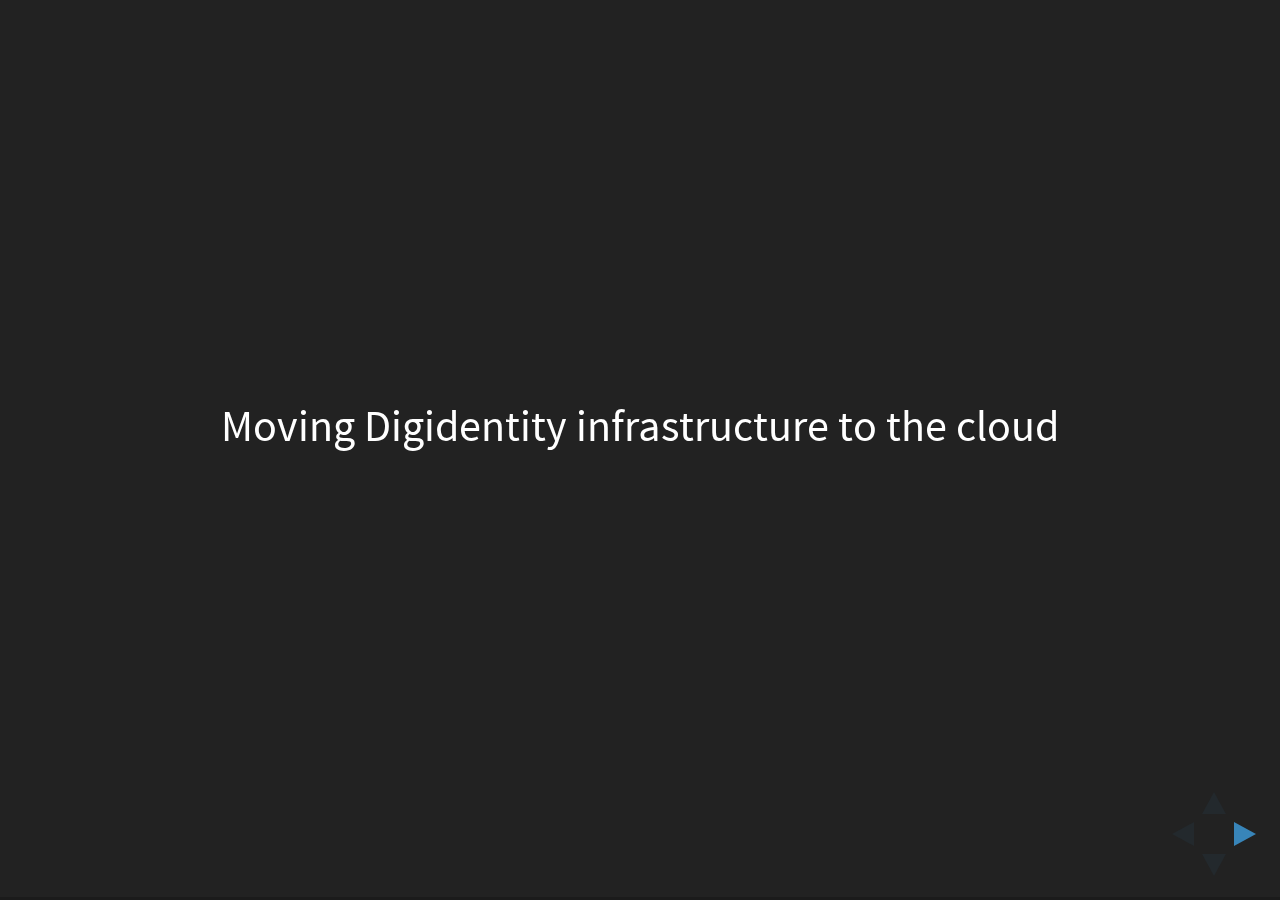
<file: reveal.js-3.3.0/index.html>
<!doctype html>
<html>
	<head>
		<meta charset="utf-8">
		<meta name="viewport" content="width=device-width, initial-scale=1.0, maximum-scale=1.0, user-scalable=no">

		<title>Modern infra DDY</title>

		<link rel="stylesheet" href="css/reveal.css">
		<link rel="stylesheet" href="css/theme/black.css">

		<!-- Theme used for syntax highlighting of code -->
		<link rel="stylesheet" href="lib/css/zenburn.css">

		<!-- Printing and PDF exports -->
		<script>
			var link = document.createElement( 'link' );
			link.rel = 'stylesheet';
			link.type = 'text/css';
			link.href = window.location.search.match( /print-pdf/gi ) ? 'css/print/pdf.css' : 'css/print/paper.css';
			document.getElementsByTagName( 'head' )[0].appendChild( link );
		</script>
	</head>
	<body>
		<div class="reveal">
			<div class="slides">
				<section>Moving Digidentity infrastructure to the cloud</section>
				<section>Slide 2</section>
			</div>
		</div>

		<script src="lib/js/head.min.js"></script>
		<script src="js/reveal.js"></script>

		<script>
			// More info https://github.com/hakimel/reveal.js#configuration
			Reveal.initialize({
				history: true,

				// More info https://github.com/hakimel/reveal.js#dependencies
				dependencies: [
					{ src: 'plugin/markdown/marked.js' },
					{ src: 'plugin/markdown/markdown.js' },
					{ src: 'plugin/notes/notes.js', async: true },
					{ src: 'plugin/highlight/highlight.js', async: true, callback: function() { hljs.initHighlightingOnLoad(); } }
				]
			});
		</script>
	</body>
</html>
</file>
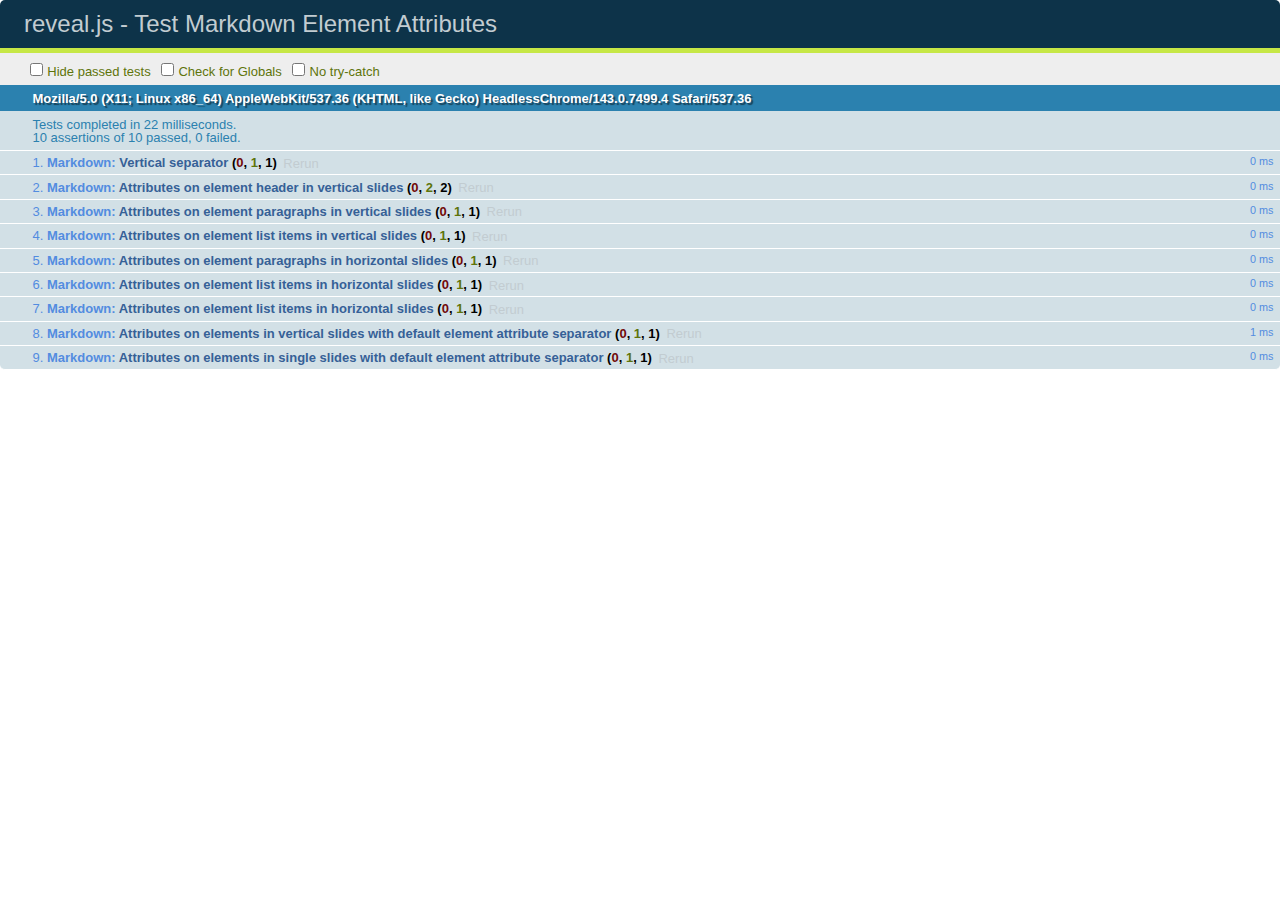
<file: reveal.js-3.3.0/test/test-markdown-element-attributes.html>
<!doctype html>
<html lang="en">

	<head>
		<meta charset="utf-8">

		<title>reveal.js - Test Markdown Element Attributes</title>

		<link rel="stylesheet" href="../css/reveal.css">
		<link rel="stylesheet" href="qunit-1.12.0.css">
	</head>

	<body style="overflow: auto;">

		<div id="qunit"></div>
		<div id="qunit-fixture"></div>

		<div class="reveal" style="display: none;">

			<div class="slides">

				<!-- <section data-markdown="example.md" data-separator="^\n\n\n" data-separator-vertical="^\n\n"></section> -->

				<!-- Slides are separated by newline + three dashes + newline, vertical slides identical but two dashes -->
				<section data-markdown data-separator="^\n---\n$" data-separator-vertical="^\n--\n$" data-element-attributes="{_\s*?([^}]+?)}">>
					<script type="text/template">
						## Slide 1.1
						<!-- {_class="fragment fade-out" data-fragment-index="1"} -->

						--

						## Slide 1.2
						<!-- {_class="fragment shrink"} -->

						Paragraph 1
						<!-- {_class="fragment grow"} -->

						Paragraph 2
						<!-- {_class="fragment grow"} -->

						- list item 1 <!-- {_class="fragment grow"} -->
						- list item 2 <!-- {_class="fragment grow"} -->
						- list item 3 <!-- {_class="fragment grow"} -->


						---

						## Slide 2


						Paragraph 1.2  
						multi-line <!-- {_class="fragment highlight-red"} -->

						Paragraph 2.2 <!-- {_class="fragment highlight-red"} -->

						Paragraph 2.3 <!-- {_class="fragment highlight-red"} -->

						Paragraph 2.4 <!-- {_class="fragment highlight-red"} -->

						- list item 1 <!-- {_class="fragment highlight-green"} -->
						- list item 2<!-- {_class="fragment highlight-green"} -->
						- list item 3<!-- {_class="fragment highlight-green"} -->
						- list item 4
						<!-- {_class="fragment highlight-green"} -->
						- list item 5<!-- {_class="fragment highlight-green"} -->

						Test

						![Example Picture](examples/assets/image2.png)
						<!-- {_class="reveal stretch"} -->

					</script>
				</section>



				<section 	data-markdown data-separator="^\n\n\n"
									data-separator-vertical="^\n\n"
									data-separator-notes="^Note:"
									data-charset="utf-8">
					<script type="text/template">
						# Test attributes in Markdown with default separator
						## Slide 1 Def <!-- .element: class="fragment highlight-red" data-fragment-index="1" -->


						## Slide 2 Def
						<!-- .element: class="fragment highlight-red" -->

					</script>
				</section>

				<section data-markdown>
				  <script type="text/template">
					## Hello world
					A paragraph
					<!-- .element: class="fragment highlight-blue" -->
				  </script>
				</section>

				<section data-markdown>
				  <script type="text/template">
					## Hello world

					Multiple  
					Line
					<!-- .element: class="fragment highlight-blue" -->
				  </script>
				</section>

				<section data-markdown>
				  <script type="text/template">
					## Hello world

					Test<!-- .element: class="fragment highlight-blue" -->

					More Test
				  </script>
				</section>


			</div>

		</div>

		<script src="../lib/js/head.min.js"></script>
		<script src="../js/reveal.js"></script>
		<script src="../plugin/markdown/marked.js"></script>
		<script src="../plugin/markdown/markdown.js"></script>
		<script src="qunit-1.12.0.js"></script>

		<script src="test-markdown-element-attributes.js"></script>

	</body>
</html>
</file>
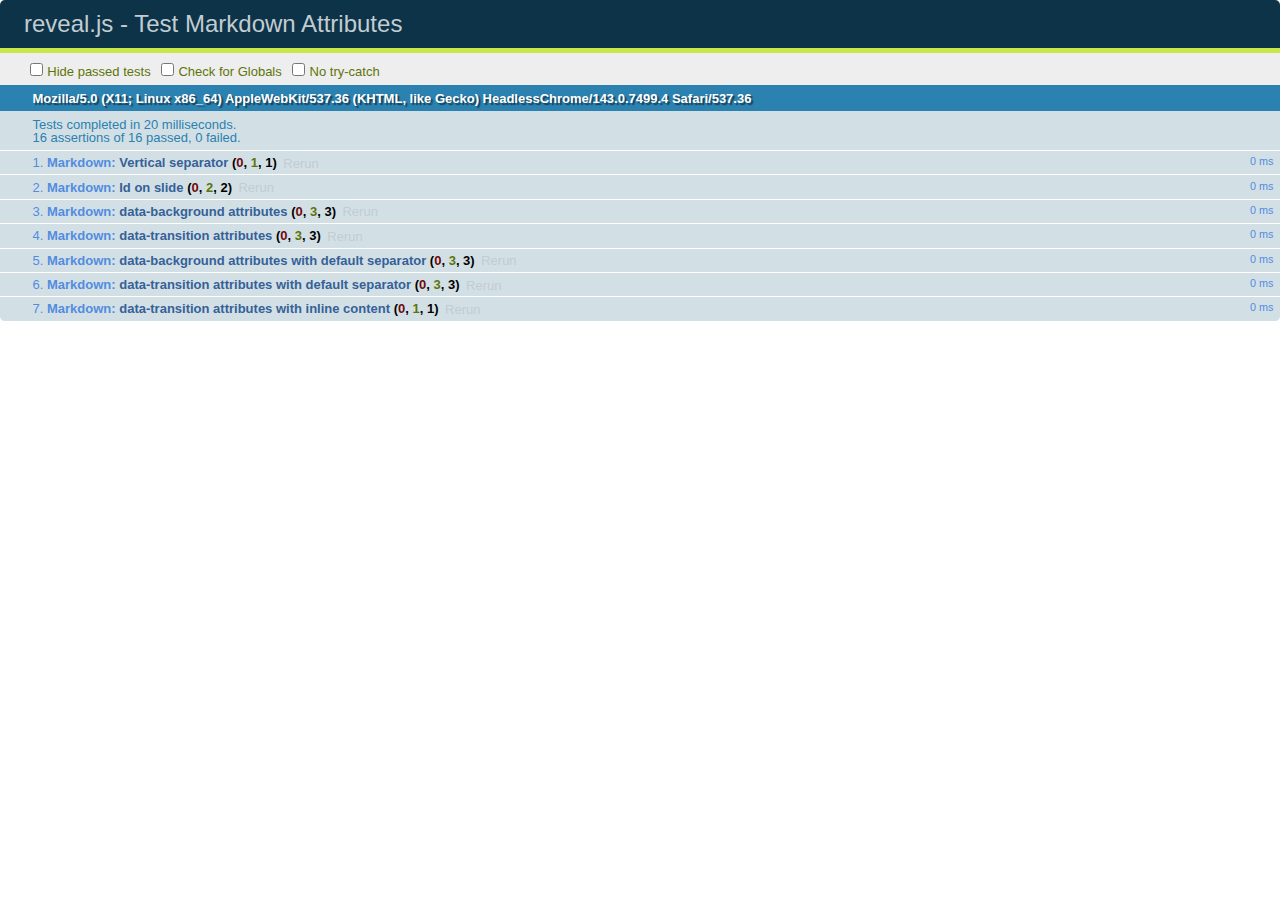
<file: reveal.js-3.3.0/test/test-markdown-slide-attributes.html>
<!doctype html>
<html lang="en">

	<head>
		<meta charset="utf-8">

		<title>reveal.js - Test Markdown Attributes</title>

		<link rel="stylesheet" href="../css/reveal.css">
		<link rel="stylesheet" href="qunit-1.12.0.css">
	</head>

	<body style="overflow: auto;">

		<div id="qunit"></div>
		<div id="qunit-fixture"></div>

		<div class="reveal" style="display: none;">

			<div class="slides">

				<!-- <section data-markdown="example.md" data-separator="^\n\n\n" data-separator-vertical="^\n\n"></section> -->

				<!-- Slides are separated by three lines, vertical slides by two lines, attributes are one any line starting with (spaces and) two dashes -->
				<section 	data-markdown data-separator="^\n\n\n"
									data-separator-vertical="^\n\n"
									data-separator-notes="^Note:"
									data-attributes="--\s(.*?)$"
									data-charset="utf-8">
					<script type="text/template">
						# Test attributes in Markdown
						## Slide 1



						## Slide 2
						<!-- -- id="slide2" data-transition="zoom" data-background="#A0C66B" -->


						## Slide 2.1
						<!-- -- data-background="#ff0000" data-transition="fade" -->


						## Slide 2.2
						[Link to Slide2](#/slide2)



						## Slide 3
						<!-- -- data-transition="zoom" data-background="#C6916B" -->



						## Slide 4
					</script>
				</section>

				<section 	data-markdown data-separator="^\n\n\n"
									data-separator-vertical="^\n\n"
									data-separator-notes="^Note:"
									data-charset="utf-8">
					<script type="text/template">
						# Test attributes in Markdown with default separator
						## Slide 1 Def



						## Slide 2 Def
						<!-- .slide: id="slide2def" data-transition="concave" data-background="#A7C66B" -->


						## Slide 2.1 Def
						<!-- .slide: data-background="#f70000" data-transition="page" -->


						## Slide 2.2 Def
						[Link to Slide2](#/slide2def)



						## Slide 3 Def
						<!-- .slide: data-transition="concave" data-background="#C7916B" -->



						## Slide 4
					</script>
				</section>

				<section data-markdown>
					<script type="text/template">
						<!-- .slide: data-background="#ff0000" -->
						## Hello world
					</script>
				</section>

				<section data-markdown>
					<script type="text/template">
						## Hello world
						<!-- .slide: data-background="#ff0000" -->
					</script>
				</section>

				<section data-markdown>
					<script type="text/template">
						## Hello world

						Test
						<!-- .slide: data-background="#ff0000" -->

						More Test
					</script>
				</section>

			</div>

		</div>

		<script src="../lib/js/head.min.js"></script>
		<script src="../js/reveal.js"></script>
		<script src="../plugin/markdown/marked.js"></script>
		<script src="../plugin/markdown/markdown.js"></script>
		<script src="qunit-1.12.0.js"></script>

		<script src="test-markdown-slide-attributes.js"></script>

	</body>
</html>
</file>
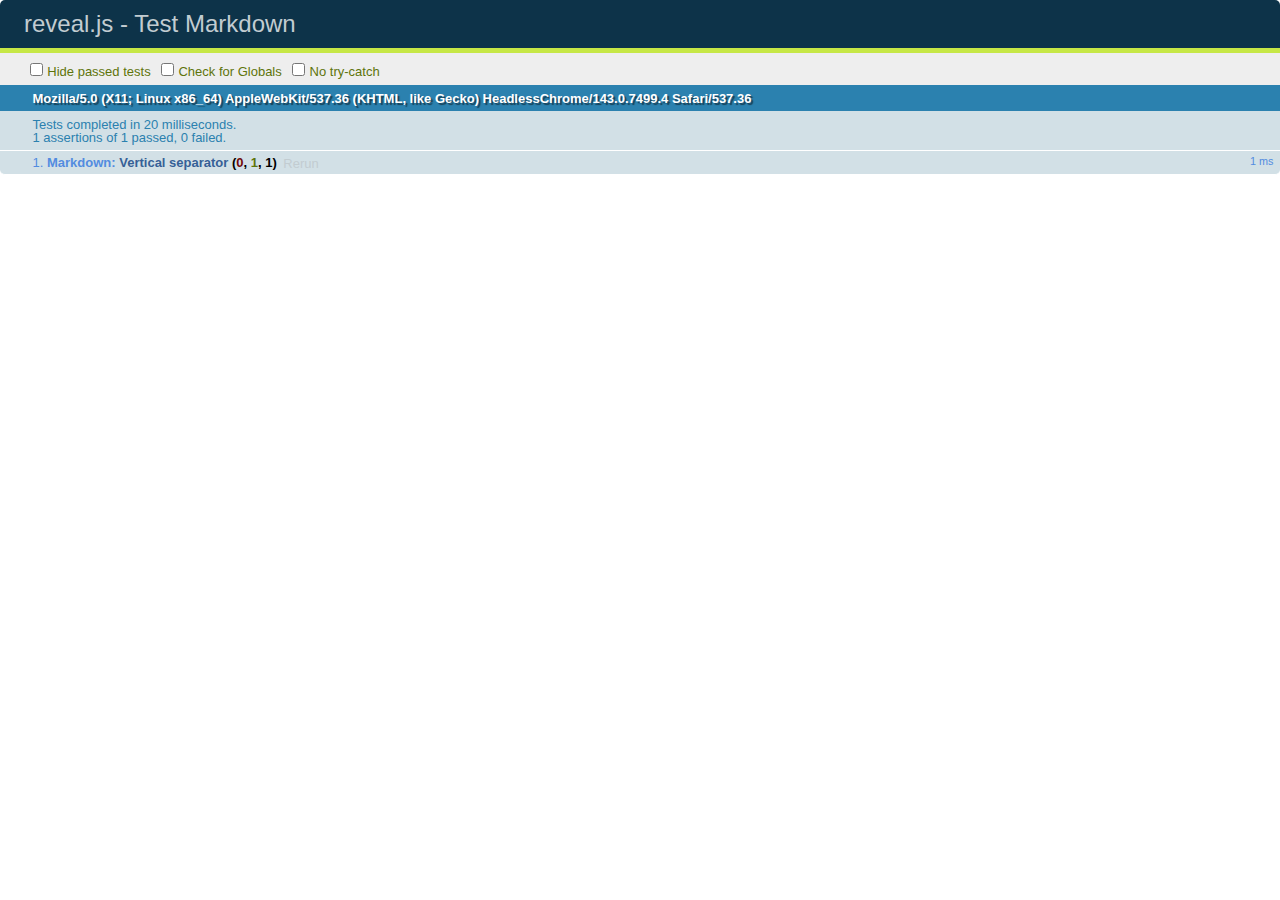
<file: reveal.js-3.3.0/test/test-markdown.html>
<!doctype html>
<html lang="en">

	<head>
		<meta charset="utf-8">

		<title>reveal.js - Test Markdown</title>

		<link rel="stylesheet" href="../css/reveal.css">
		<link rel="stylesheet" href="qunit-1.12.0.css">
	</head>

	<body style="overflow: auto;">

		<div id="qunit"></div>
  		<div id="qunit-fixture"></div>

		<div class="reveal" style="display: none;">

			<div class="slides">

				<!-- <section data-markdown="example.md" data-separator="^\n\n\n" data-separator-vertical="^\n\n"></section> -->

				<!-- Slides are separated by newline + three dashes + newline, vertical slides identical but two dashes -->
				<section data-markdown data-separator="^\n---\n$" data-separator-vertical="^\n--\n$">
					<script type="text/template">
						## Slide 1.1

						--

						## Slide 1.2

						---

						## Slide 2
					</script>
				</section>

			</div>

		</div>

		<script src="../lib/js/head.min.js"></script>
		<script src="../js/reveal.js"></script>
		<script src="../plugin/markdown/marked.js"></script>
		<script src="../plugin/markdown/markdown.js"></script>
		<script src="qunit-1.12.0.js"></script>

		<script src="test-markdown.js"></script>

	</body>
</html>
</file>
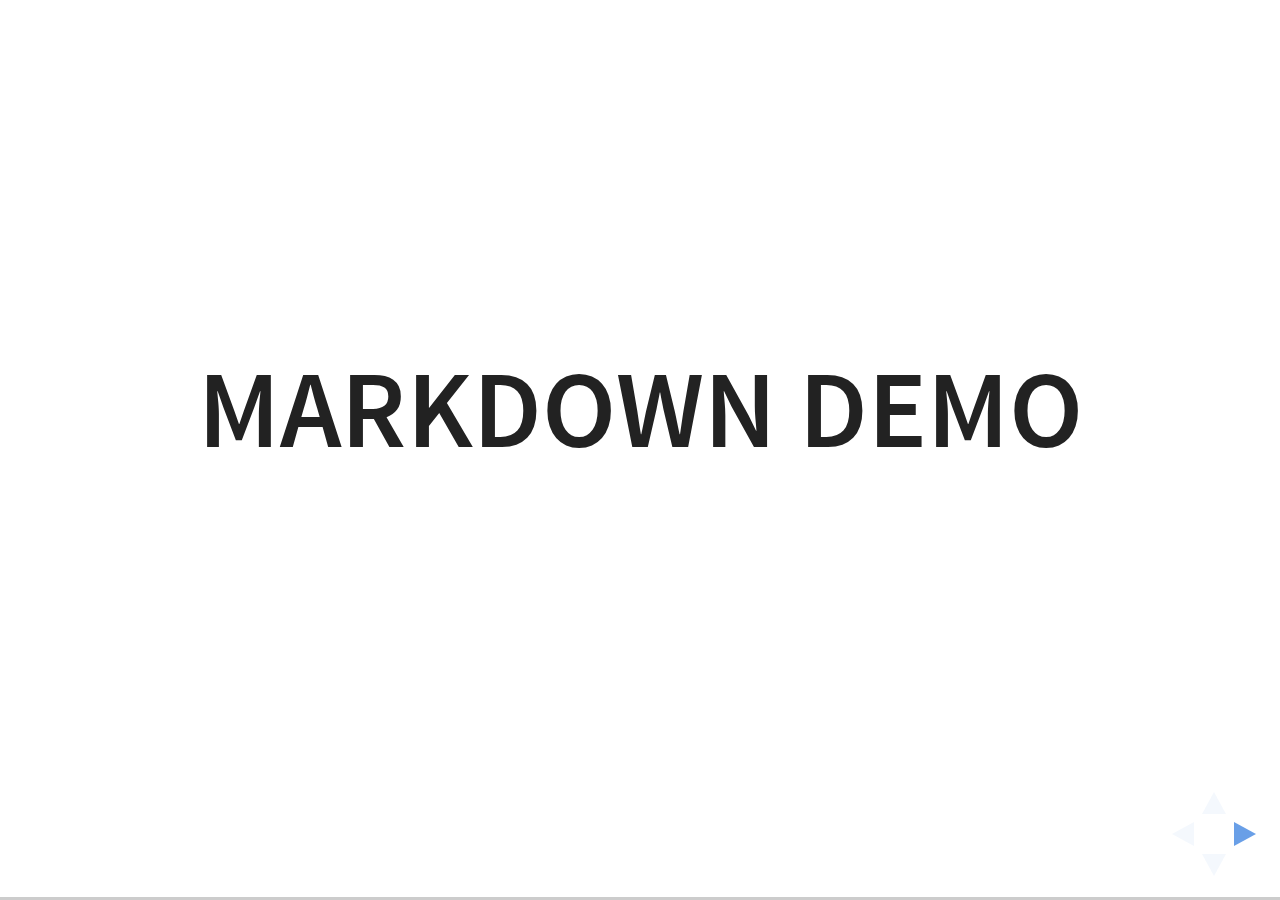
<file: reveal.js-3.3.0/plugin/markdown/example.html>
<!doctype html>
<html lang="en">

	<head>
		<meta charset="utf-8">

		<title>reveal.js - Markdown Demo</title>

		<link rel="stylesheet" href="../../css/reveal.css">
		<link rel="stylesheet" href="../../css/theme/white.css" id="theme">

        <link rel="stylesheet" href="../../lib/css/zenburn.css">
	</head>

	<body>

		<div class="reveal">

			<div class="slides">

                <!-- Use external markdown resource, separate slides by three newlines; vertical slides by two newlines -->
                <section data-markdown="example.md" data-separator="^\n\n\n" data-separator-vertical="^\n\n"></section>

                <!-- Slides are separated by three dashes (quick 'n dirty regular expression) -->
                <section data-markdown data-separator="---">
                    <script type="text/template">
                        ## Demo 1
                        Slide 1
                        ---
                        ## Demo 1
                        Slide 2
                        ---
                        ## Demo 1
                        Slide 3
                    </script>
                </section>

                <!-- Slides are separated by newline + three dashes + newline, vertical slides identical but two dashes -->
                <section data-markdown data-separator="^\n---\n$" data-separator-vertical="^\n--\n$">
                    <script type="text/template">
                        ## Demo 2
                        Slide 1.1

                        --

                        ## Demo 2
                        Slide 1.2

                        ---

                        ## Demo 2
                        Slide 2
                    </script>
                </section>

                <!-- No "extra" slides, since there are no separators defined (so they'll become horizontal rulers) -->
                <section data-markdown>
                    <script type="text/template">
                        A

                        ---

                        B

                        ---

                        C
                    </script>
                </section>

                <!-- Slide attributes -->
                <section data-markdown>
                    <script type="text/template">
                        <!-- .slide: data-background="#000000" -->
                        ## Slide attributes
                    </script>
                </section>

                <!-- Element attributes -->
                <section data-markdown>
                    <script type="text/template">
                        ## Element attributes
                        - Item 1 <!-- .element: class="fragment" data-fragment-index="2" -->
                        - Item 2 <!-- .element: class="fragment" data-fragment-index="1" -->
                    </script>
                </section>

                <!-- Code -->
                <section data-markdown>
                    <script type="text/template">
                        ```php
                        public function foo()
                        {
                            $foo = array(
                                'bar' => 'bar'
                            )
                        }
                        ```
                    </script>
                </section>

            </div>
		</div>

		<script src="../../lib/js/head.min.js"></script>
		<script src="../../js/reveal.js"></script>

		<script>

			Reveal.initialize({
				controls: true,
				progress: true,
				history: true,
				center: true,

				// Optional libraries used to extend on reveal.js
				dependencies: [
					{ src: '../../lib/js/classList.js', condition: function() { return !document.body.classList; } },
					{ src: 'marked.js', condition: function() { return !!document.querySelector( '[data-markdown]' ); } },
                    { src: 'markdown.js', condition: function() { return !!document.querySelector( '[data-markdown]' ); } },
                    { src: '../highlight/highlight.js', async: true, callback: function() { hljs.initHighlightingOnLoad(); } },
					{ src: '../notes/notes.js' }
				]
			});

		</script>

	</body>
</html>
</file>
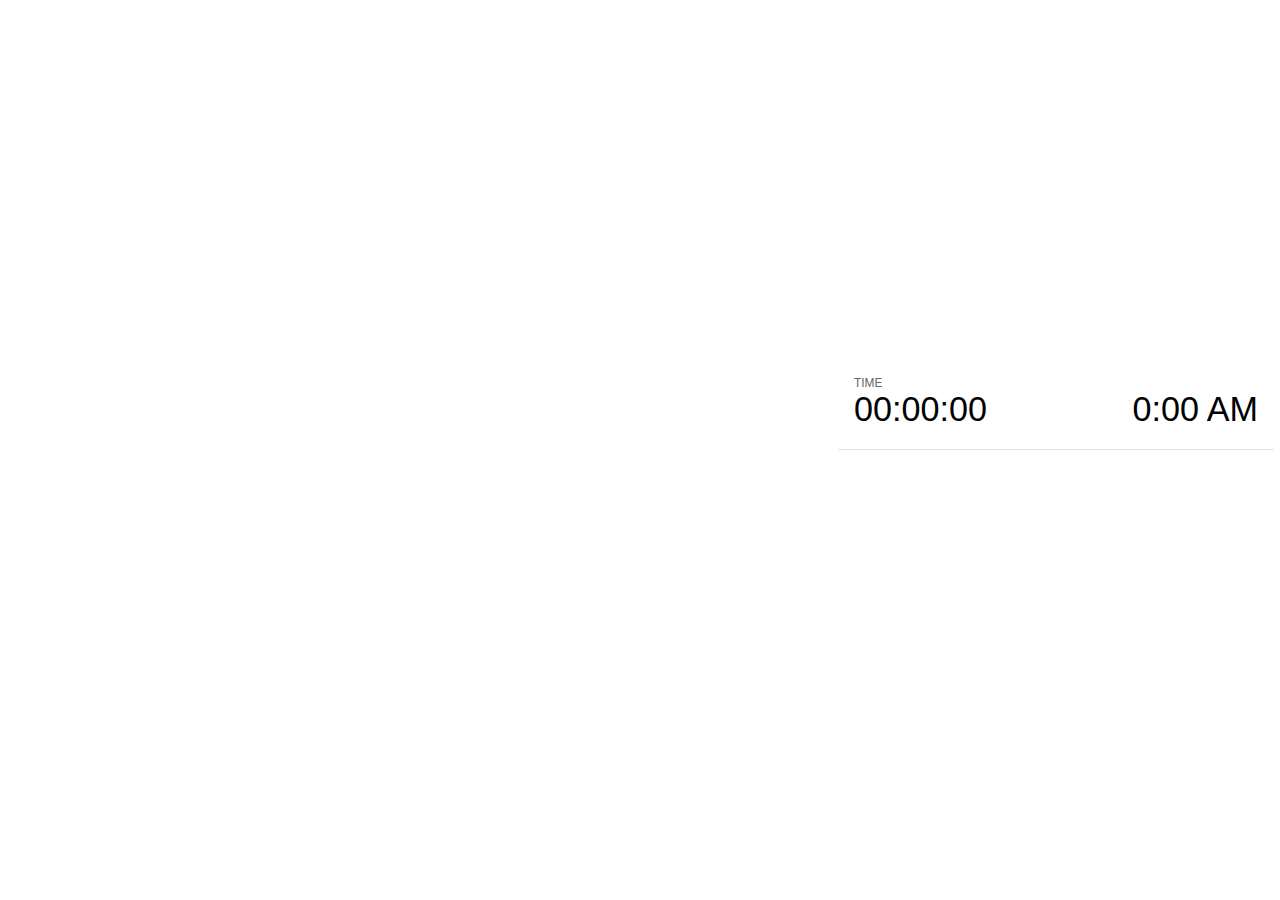
<file: reveal.js-3.3.0/plugin/notes/notes.html>
<!doctype html>
<html lang="en">
	<head>
		<meta charset="utf-8">

		<title>reveal.js - Slide Notes</title>

		<style>
			body {
				font-family: Helvetica;
			}

			#current-slide,
			#upcoming-slide,
			#speaker-controls {
				padding: 6px;
				box-sizing: border-box;
				-moz-box-sizing: border-box;
			}

			#current-slide iframe,
			#upcoming-slide iframe {
				width: 100%;
				height: 100%;
				border: 1px solid #ddd;
			}

			#current-slide .label,
			#upcoming-slide .label {
				position: absolute;
				top: 10px;
				left: 10px;
				font-weight: bold;
				font-size: 14px;
				z-index: 2;
				color: rgba( 255, 255, 255, 0.9 );
			}

			#current-slide {
				position: absolute;
				width: 65%;
				height: 100%;
				top: 0;
				left: 0;
				padding-right: 0;
			}

			#upcoming-slide {
				position: absolute;
				width: 35%;
				height: 40%;
				right: 0;
				top: 0;
			}

			#speaker-controls {
				position: absolute;
				top: 40%;
				right: 0;
				width: 35%;
				height: 60%;
				overflow: auto;

				font-size: 18px;
			}

				.speaker-controls-time.hidden,
				.speaker-controls-notes.hidden {
					display: none;
				}

				.speaker-controls-time .label,
				.speaker-controls-notes .label {
					text-transform: uppercase;
					font-weight: normal;
					font-size: 0.66em;
					color: #666;
					margin: 0;
				}

				.speaker-controls-time {
					border-bottom: 1px solid rgba( 200, 200, 200, 0.5 );
					margin-bottom: 10px;
					padding: 10px 16px;
					padding-bottom: 20px;
					cursor: pointer;
				}

				.speaker-controls-time .reset-button {
					opacity: 0;
					float: right;
					color: #666;
					text-decoration: none;
				}
				.speaker-controls-time:hover .reset-button {
					opacity: 1;
				}

				.speaker-controls-time .timer,
				.speaker-controls-time .clock {
					width: 50%;
					font-size: 1.9em;
				}

				.speaker-controls-time .timer {
					float: left;
				}

				.speaker-controls-time .clock {
					float: right;
					text-align: right;
				}

				.speaker-controls-time span.mute {
					color: #bbb;
				}

				.speaker-controls-notes {
					padding: 10px 16px;
				}

				.speaker-controls-notes .value {
					margin-top: 5px;
					line-height: 1.4;
					font-size: 1.2em;
				}

			.clear {
				clear: both;
			}

			@media screen and (max-width: 1080px) {
				#speaker-controls {
					font-size: 16px;
				}
			}

			@media screen and (max-width: 900px) {
				#speaker-controls {
					font-size: 14px;
				}
			}

			@media screen and (max-width: 800px) {
				#speaker-controls {
					font-size: 12px;
				}
			}

		</style>
	</head>

	<body>

		<div id="current-slide"></div>
		<div id="upcoming-slide"><span class="label">UPCOMING:</span></div>
		<div id="speaker-controls">
			<div class="speaker-controls-time">
				<h4 class="label">Time <span class="reset-button">Click to Reset</span></h4>
				<div class="clock">
					<span class="clock-value">0:00 AM</span>
				</div>
				<div class="timer">
					<span class="hours-value">00</span><span class="minutes-value">:00</span><span class="seconds-value">:00</span>
				</div>
				<div class="clear"></div>
			</div>

			<div class="speaker-controls-notes hidden">
				<h4 class="label">Notes</h4>
				<div class="value"></div>
			</div>
		</div>

		<script src="../../plugin/markdown/marked.js"></script>
		<script>

			(function() {

				var notes,
					notesValue,
					currentState,
					currentSlide,
					upcomingSlide,
					connected = false;

				window.addEventListener( 'message', function( event ) {

					var data = JSON.parse( event.data );

					// The overview mode is only useful to the reveal.js instance
					// where navigation occurs so we don't sync it
					if( data.state ) delete data.state.overview;

					// Messages sent by the notes plugin inside of the main window
					if( data && data.namespace === 'reveal-notes' ) {
						if( data.type === 'connect' ) {
							handleConnectMessage( data );
						}
						else if( data.type === 'state' ) {
							handleStateMessage( data );
						}
					}
					// Messages sent by the reveal.js inside of the current slide preview
					else if( data && data.namespace === 'reveal' ) {
						if( /ready/.test( data.eventName ) ) {
							// Send a message back to notify that the handshake is complete
							window.opener.postMessage( JSON.stringify({ namespace: 'reveal-notes', type: 'connected'} ), '*' );
						}
						else if( /slidechanged|fragmentshown|fragmenthidden|paused|resumed/.test( data.eventName ) && currentState !== JSON.stringify( data.state ) ) {

							window.opener.postMessage( JSON.stringify({ method: 'setState', args: [ data.state ]} ), '*' );

						}
					}

				} );

				/**
				 * Called when the main window is trying to establish a
				 * connection.
				 */
				function handleConnectMessage( data ) {

					if( connected === false ) {
						connected = true;

						setupIframes( data );
						setupKeyboard();
						setupNotes();
						setupTimer();
					}

				}

				/**
				 * Called when the main window sends an updated state.
				 */
				function handleStateMessage( data ) {

					// Store the most recently set state to avoid circular loops
					// applying the same state
					currentState = JSON.stringify( data.state );

					// No need for updating the notes in case of fragment changes
					if ( data.notes ) {
						notes.classList.remove( 'hidden' );
						notesValue.style.whiteSpace = data.whitespace;
						if( data.markdown ) {
							notesValue.innerHTML = marked( data.notes );
						}
						else {
							notesValue.innerHTML = data.notes;
						}
					}
					else {
						notes.classList.add( 'hidden' );
					}

					// Update the note slides
					currentSlide.contentWindow.postMessage( JSON.stringify({ method: 'setState', args: [ data.state ] }), '*' );
					upcomingSlide.contentWindow.postMessage( JSON.stringify({ method: 'setState', args: [ data.state ] }), '*' );
					upcomingSlide.contentWindow.postMessage( JSON.stringify({ method: 'next' }), '*' );

				}

				// Limit to max one state update per X ms
				handleStateMessage = debounce( handleStateMessage, 200 );

				/**
				 * Forward keyboard events to the current slide window.
				 * This enables keyboard events to work even if focus
				 * isn't set on the current slide iframe.
				 */
				function setupKeyboard() {

					document.addEventListener( 'keydown', function( event ) {
						currentSlide.contentWindow.postMessage( JSON.stringify({ method: 'triggerKey', args: [ event.keyCode ] }), '*' );
					} );

				}

				/**
				 * Creates the preview iframes.
				 */
				function setupIframes( data ) {

					var params = [
						'receiver',
						'progress=false',
						'history=false',
						'transition=none',
						'autoSlide=0',
						'backgroundTransition=none'
					].join( '&' );

					var urlSeparator = /\?/.test(data.url) ? '&' : '?';
					var hash = '#/' + data.state.indexh + '/' + data.state.indexv;
					var currentURL = data.url + urlSeparator + params + '&postMessageEvents=true' + hash;
					var upcomingURL = data.url + urlSeparator + params + '&controls=false' + hash;

					currentSlide = document.createElement( 'iframe' );
					currentSlide.setAttribute( 'width', 1280 );
					currentSlide.setAttribute( 'height', 1024 );
					currentSlide.setAttribute( 'src', currentURL );
					document.querySelector( '#current-slide' ).appendChild( currentSlide );

					upcomingSlide = document.createElement( 'iframe' );
					upcomingSlide.setAttribute( 'width', 640 );
					upcomingSlide.setAttribute( 'height', 512 );
					upcomingSlide.setAttribute( 'src', upcomingURL );
					document.querySelector( '#upcoming-slide' ).appendChild( upcomingSlide );

				}

				/**
				 * Setup the notes UI.
				 */
				function setupNotes() {

					notes = document.querySelector( '.speaker-controls-notes' );
					notesValue = document.querySelector( '.speaker-controls-notes .value' );

				}

				/**
				 * Create the timer and clock and start updating them
				 * at an interval.
				 */
				function setupTimer() {

					var start = new Date(),
						timeEl = document.querySelector( '.speaker-controls-time' ),
						clockEl = timeEl.querySelector( '.clock-value' ),
						hoursEl = timeEl.querySelector( '.hours-value' ),
						minutesEl = timeEl.querySelector( '.minutes-value' ),
						secondsEl = timeEl.querySelector( '.seconds-value' );

					function _updateTimer() {

						var diff, hours, minutes, seconds,
							now = new Date();

						diff = now.getTime() - start.getTime();
						hours = Math.floor( diff / ( 1000 * 60 * 60 ) );
						minutes = Math.floor( ( diff / ( 1000 * 60 ) ) % 60 );
						seconds = Math.floor( ( diff / 1000 ) % 60 );

						clockEl.innerHTML = now.toLocaleTimeString( 'en-US', { hour12: true, hour: '2-digit', minute:'2-digit' } );
						hoursEl.innerHTML = zeroPadInteger( hours );
						hoursEl.className = hours > 0 ? '' : 'mute';
						minutesEl.innerHTML = ':' + zeroPadInteger( minutes );
						minutesEl.className = minutes > 0 ? '' : 'mute';
						secondsEl.innerHTML = ':' + zeroPadInteger( seconds );

					}

					// Update once directly
					_updateTimer();

					// Then update every second
					setInterval( _updateTimer, 1000 );

					timeEl.addEventListener( 'click', function() {
						start = new Date();
						_updateTimer();
						return false;
					} );

				}

				function zeroPadInteger( num ) {

					var str = '00' + parseInt( num );
					return str.substring( str.length - 2 );

				}

				/**
				 * Limits the frequency at which a function can be called.
				 */
				function debounce( fn, ms ) {

					var lastTime = 0,
						timeout;

					return function() {

						var args = arguments;
						var context = this;

						clearTimeout( timeout );

						var timeSinceLastCall = Date.now() - lastTime;
						if( timeSinceLastCall > ms ) {
							fn.apply( context, args );
							lastTime = Date.now();
						}
						else {
							timeout = setTimeout( function() {
								fn.apply( context, args );
								lastTime = Date.now();
							}, ms - timeSinceLastCall );
						}

					}

				}

			})();

		</script>
	</body>
</html>
</file>
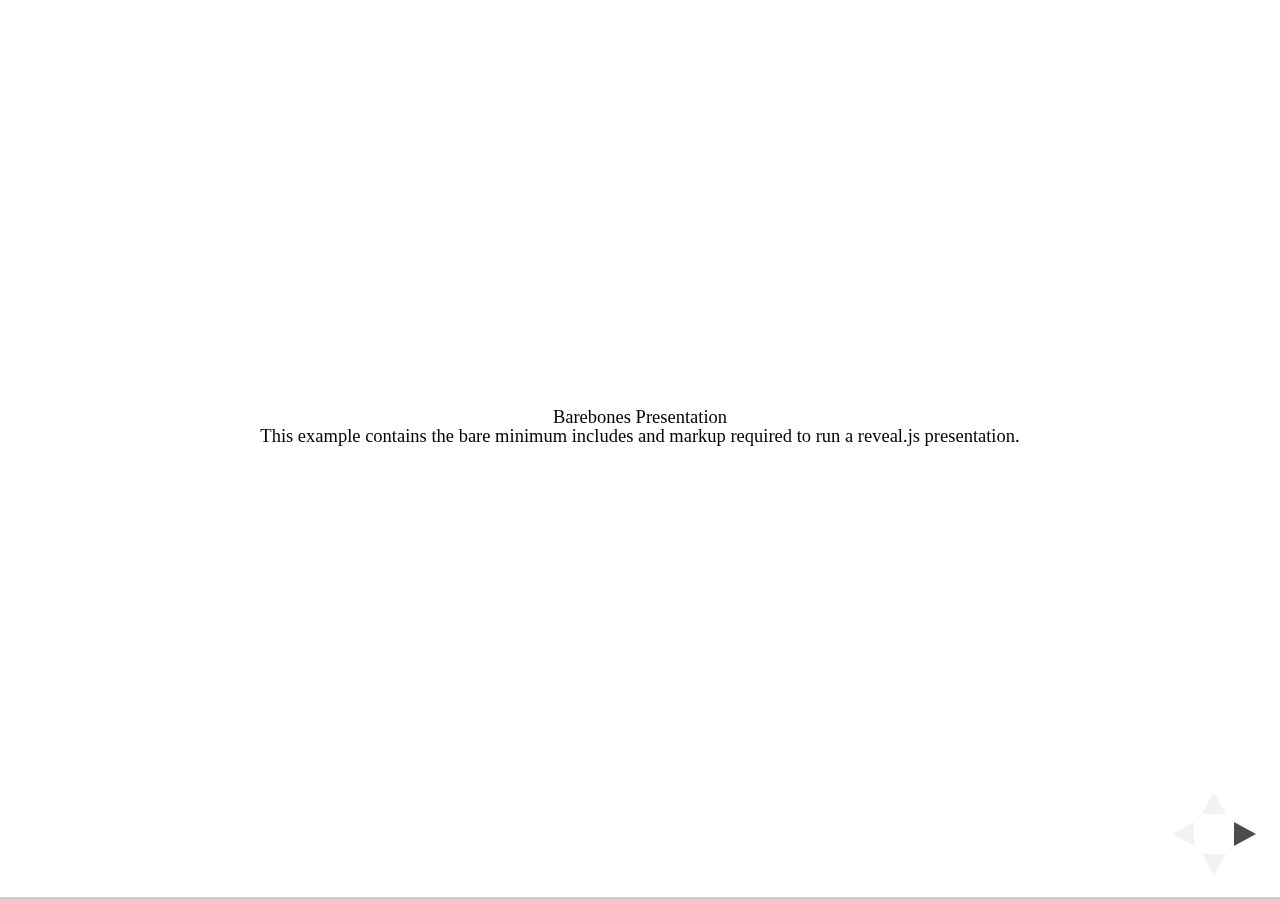
<file: reveal.js-3.3.0/test/examples/barebones.html>
<!doctype html>
<html lang="en">

	<head>
		<meta charset="utf-8">

		<title>reveal.js - Barebones</title>

		<link rel="stylesheet" href="../../css/reveal.css">
	</head>

	<body>

		<div class="reveal">

			<div class="slides">

				<section>
					<h2>Barebones Presentation</h2>
					<p>This example contains the bare minimum includes and markup required to run a reveal.js presentation.</p>
				</section>

				<section>
					<h2>No Theme</h2>
					<p>There's no theme included, so it will fall back on browser defaults.</p>
				</section>

			</div>

		</div>

		<script src="../../js/reveal.js"></script>

		<script>

			Reveal.initialize();

		</script>

	</body>
</html>
</file>
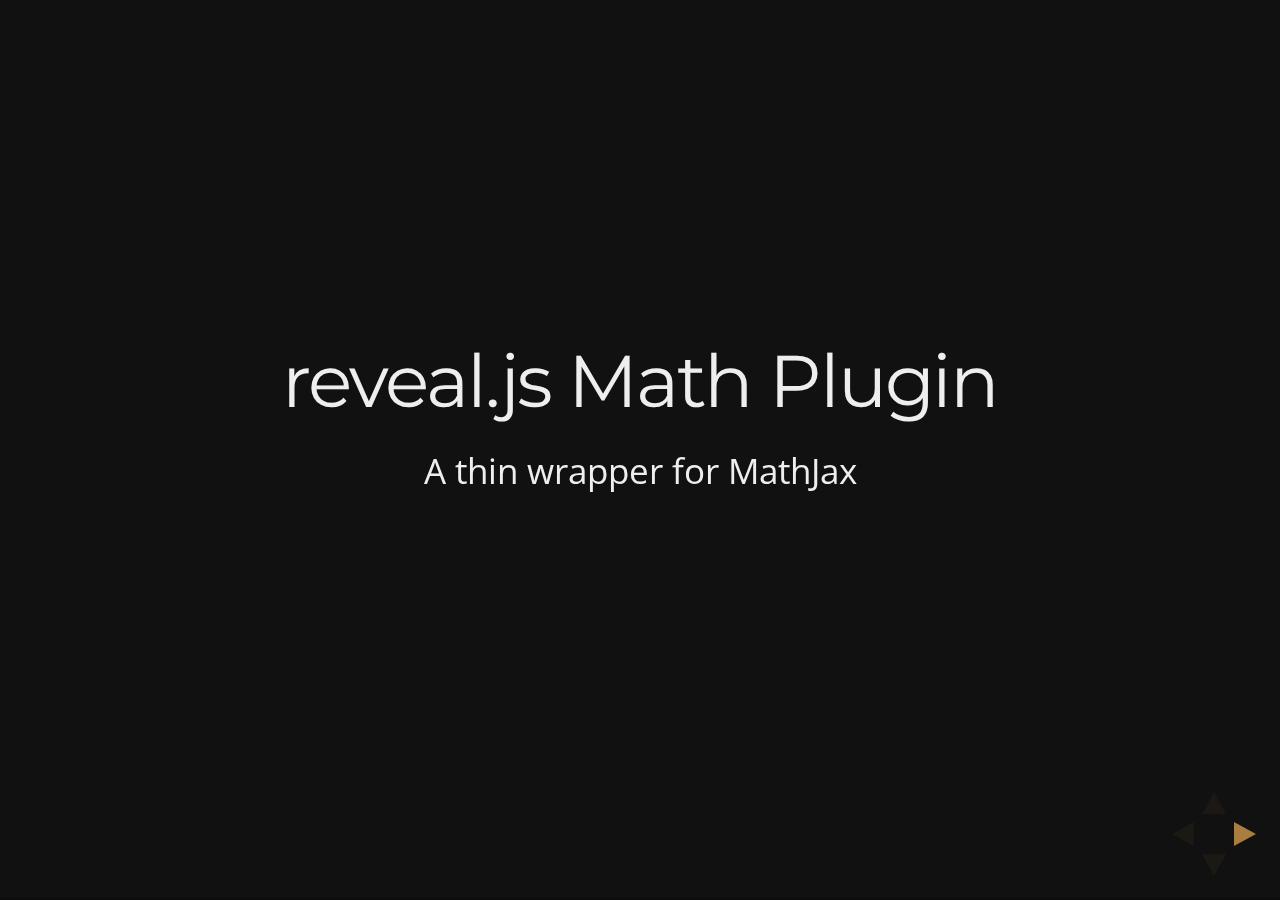
<file: reveal.js-3.3.0/test/examples/math.html>
<!doctype html>
<html lang="en">

	<head>
		<meta charset="utf-8">

		<title>reveal.js - Math Plugin</title>

		<meta name="viewport" content="width=device-width, initial-scale=1.0, maximum-scale=1.0, user-scalable=no">

		<link rel="stylesheet" href="../../css/reveal.css">
		<link rel="stylesheet" href="../../css/theme/night.css" id="theme">
	</head>

	<body>

		<div class="reveal">

			<div class="slides">

				<section>
					<h2>reveal.js Math Plugin</h2>
					<p>A thin wrapper for MathJax</p>
				</section>

				<section>
					<h3>The Lorenz Equations</h3>

					\[\begin{aligned}
					\dot{x} &amp; = \sigma(y-x) \\
					\dot{y} &amp; = \rho x - y - xz \\
					\dot{z} &amp; = -\beta z + xy
					\end{aligned} \]
				</section>

				<section>
					<h3>The Cauchy-Schwarz Inequality</h3>

					<script type="math/tex; mode=display">
						\left( \sum_{k=1}^n a_k b_k \right)^2 \leq \left( \sum_{k=1}^n a_k^2 \right) \left( \sum_{k=1}^n b_k^2 \right)
					</script>
				</section>

				<section>
					<h3>A Cross Product Formula</h3>

					\[\mathbf{V}_1 \times \mathbf{V}_2 =  \begin{vmatrix}
					\mathbf{i} &amp; \mathbf{j} &amp; \mathbf{k} \\
					\frac{\partial X}{\partial u} &amp;  \frac{\partial Y}{\partial u} &amp; 0 \\
					\frac{\partial X}{\partial v} &amp;  \frac{\partial Y}{\partial v} &amp; 0
					\end{vmatrix}  \]
				</section>

				<section>
					<h3>The probability of getting \(k\) heads when flipping \(n\) coins is</h3>

					\[P(E)   = {n \choose k} p^k (1-p)^{ n-k} \]
				</section>

				<section>
					<h3>An Identity of Ramanujan</h3>

					\[ \frac{1}{\Bigl(\sqrt{\phi \sqrt{5}}-\phi\Bigr) e^{\frac25 \pi}} =
					1+\frac{e^{-2\pi}} {1+\frac{e^{-4\pi}} {1+\frac{e^{-6\pi}}
					{1+\frac{e^{-8\pi}} {1+\ldots} } } } \]
				</section>

				<section>
					<h3>A Rogers-Ramanujan Identity</h3>

					\[  1 +  \frac{q^2}{(1-q)}+\frac{q^6}{(1-q)(1-q^2)}+\cdots =
					\prod_{j=0}^{\infty}\frac{1}{(1-q^{5j+2})(1-q^{5j+3})}\]
				</section>

				<section>
					<h3>Maxwell&#8217;s Equations</h3>

					\[  \begin{aligned}
					\nabla \times \vec{\mathbf{B}} -\, \frac1c\, \frac{\partial\vec{\mathbf{E}}}{\partial t} &amp; = \frac{4\pi}{c}\vec{\mathbf{j}} \\   \nabla \cdot \vec{\mathbf{E}} &amp; = 4 \pi \rho \\
					\nabla \times \vec{\mathbf{E}}\, +\, \frac1c\, \frac{\partial\vec{\mathbf{B}}}{\partial t} &amp; = \vec{\mathbf{0}} \\
					\nabla \cdot \vec{\mathbf{B}} &amp; = 0 \end{aligned}
					\]
				</section>

				<section>
					<section>
						<h3>The Lorenz Equations</h3>

						<div class="fragment">
							\[\begin{aligned}
							\dot{x} &amp; = \sigma(y-x) \\
							\dot{y} &amp; = \rho x - y - xz \\
							\dot{z} &amp; = -\beta z + xy
							\end{aligned} \]
						</div>
					</section>

					<section>
						<h3>The Cauchy-Schwarz Inequality</h3>

						<div class="fragment">
							\[ \left( \sum_{k=1}^n a_k b_k \right)^2 \leq \left( \sum_{k=1}^n a_k^2 \right) \left( \sum_{k=1}^n b_k^2 \right) \]
						</div>
					</section>

					<section>
						<h3>A Cross Product Formula</h3>

						<div class="fragment">
							\[\mathbf{V}_1 \times \mathbf{V}_2 =  \begin{vmatrix}
							\mathbf{i} &amp; \mathbf{j} &amp; \mathbf{k} \\
							\frac{\partial X}{\partial u} &amp;  \frac{\partial Y}{\partial u} &amp; 0 \\
							\frac{\partial X}{\partial v} &amp;  \frac{\partial Y}{\partial v} &amp; 0
							\end{vmatrix}  \]
						</div>
					</section>

					<section>
						<h3>The probability of getting \(k\) heads when flipping \(n\) coins is</h3>

						<div class="fragment">
							\[P(E)   = {n \choose k} p^k (1-p)^{ n-k} \]
						</div>
					</section>

					<section>
						<h3>An Identity of Ramanujan</h3>

						<div class="fragment">
							\[ \frac{1}{\Bigl(\sqrt{\phi \sqrt{5}}-\phi\Bigr) e^{\frac25 \pi}} =
							1+\frac{e^{-2\pi}} {1+\frac{e^{-4\pi}} {1+\frac{e^{-6\pi}}
							{1+\frac{e^{-8\pi}} {1+\ldots} } } } \]
						</div>
					</section>

					<section>
						<h3>A Rogers-Ramanujan Identity</h3>

						<div class="fragment">
							\[  1 +  \frac{q^2}{(1-q)}+\frac{q^6}{(1-q)(1-q^2)}+\cdots =
							\prod_{j=0}^{\infty}\frac{1}{(1-q^{5j+2})(1-q^{5j+3})}\]
						</div>
					</section>

					<section>
						<h3>Maxwell&#8217;s Equations</h3>

						<div class="fragment">
							\[  \begin{aligned}
							\nabla \times \vec{\mathbf{B}} -\, \frac1c\, \frac{\partial\vec{\mathbf{E}}}{\partial t} &amp; = \frac{4\pi}{c}\vec{\mathbf{j}} \\   \nabla \cdot \vec{\mathbf{E}} &amp; = 4 \pi \rho \\
							\nabla \times \vec{\mathbf{E}}\, +\, \frac1c\, \frac{\partial\vec{\mathbf{B}}}{\partial t} &amp; = \vec{\mathbf{0}} \\
							\nabla \cdot \vec{\mathbf{B}} &amp; = 0 \end{aligned}
							\]
						</div>
					</section>
				</section>

			</div>

		</div>

		<script src="../../lib/js/head.min.js"></script>
		<script src="../../js/reveal.js"></script>

		<script>

			Reveal.initialize({
				history: true,
				transition: 'linear',

				math: {
					// mathjax: 'http://cdn.mathjax.org/mathjax/latest/MathJax.js',
					config: 'TeX-AMS_HTML-full'
				},

				dependencies: [
					{ src: '../../lib/js/classList.js' },
					{ src: '../../plugin/math/math.js', async: true }
				]
			});

		</script>

	</body>
</html>
</file>
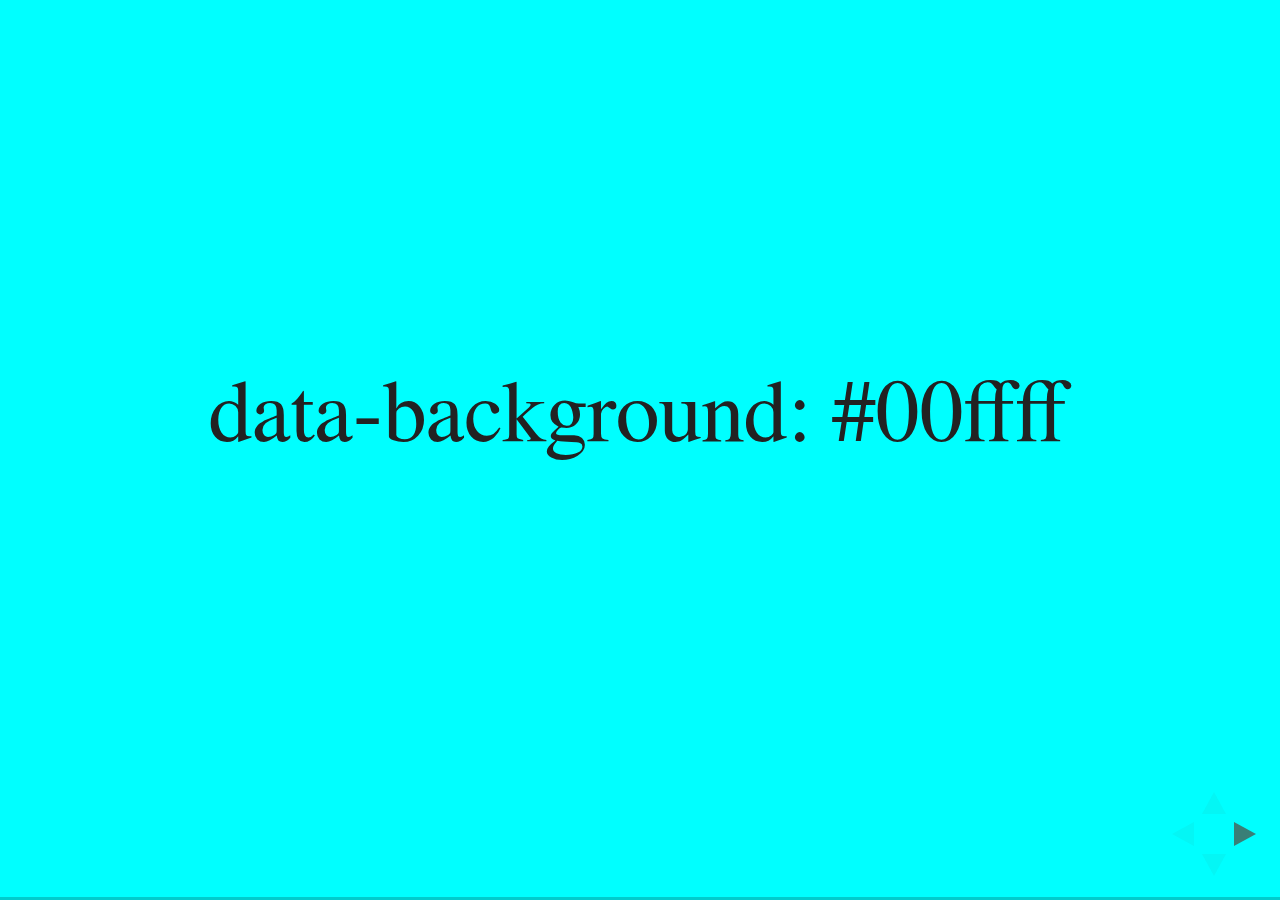
<file: reveal.js-3.3.0/test/examples/slide-backgrounds.html>
<!doctype html>
<html lang="en">

	<head>
		<meta charset="utf-8">

		<title>reveal.js - Slide Backgrounds</title>

		<meta name="viewport" content="width=device-width, initial-scale=1.0, maximum-scale=1.0, user-scalable=no">

		<link rel="stylesheet" href="../../css/reveal.css">
		<link rel="stylesheet" href="../../css/theme/serif.css" id="theme">
		<style type="text/css" media="screen">
			.slides section.has-dark-background,
			.slides section.has-dark-background h2 {
				color: #fff;
			}
			.slides section.has-light-background,
			.slides section.has-light-background h2 {
				color: #222;
			}
		</style>
	</head>

	<body>

		<div class="reveal">

			<div class="slides">

				<section data-background="#00ffff">
					<h2>data-background: #00ffff</h2>
				</section>

				<section data-background="#bb00bb">
					<h2>data-background: #bb00bb</h2>
				</section>

				<section data-background-color="lightblue">
					<h2>data-background: lightblue</h2>
				</section>

				<section>
					<section data-background="#ff0000">
						<h2>data-background: #ff0000</h2>
					</section>
					<section data-background="rgba(0, 0, 0, 0.2)">
						<h2>data-background: rgba(0, 0, 0, 0.2)</h2>
					</section>
					<section data-background="salmon">
						<h2>data-background: salmon</h2>
					</section>
				</section>

				<section data-background="rgba(0, 100, 100, 0.2)">
					<section>
						<h2>Background applied to stack</h2>
					</section>
					<section>
						<h2>Background applied to stack</h2>
					</section>
					<section data-background="rgb(66, 66, 66)">
						<h2>Background applied to slide inside of stack</h2>
					</section>
				</section>

				<section data-background-transition="slide" data-background="assets/image1.png">
					<h2>Background image</h2>
				</section>

				<section>
					<section data-background-transition="slide" data-background="assets/image1.png">
						<h2>Background image</h2>
					</section>
					<section data-background-transition="slide" data-background="assets/image1.png">
						<h2>Background image</h2>
					</section>
				</section>

				<section data-background="assets/image2.png" data-background-size="100px" data-background-repeat="repeat" data-background-color="#111">
					<h2>Background image</h2>
					<pre>data-background-size="100px" data-background-repeat="repeat" data-background-color="#111"</pre>
				</section>

				<section data-background="#888888">
					<h2>Same background twice (1/2)</h2>
				</section>
				<section data-background="#888888">
					<h2>Same background twice (2/2)</h2>
				</section>

				<section data-background-video="https://s3.amazonaws.com/static.slid.es/site/homepage/v1/homepage-video-editor.mp4,https://s3.amazonaws.com/static.slid.es/site/homepage/v1/homepage-video-editor.webm">
					<h2>Video background</h2>
				</section>

				<section data-background-iframe="https://slides.com/news/make-better-presentations/embed?style=hidden&autoSlide=4000">
					<h2>Iframe background</h2>
				</section>

				<section>
					<section data-background="#417203">
						<h2>Same background twice vertical (1/2)</h2>
					</section>
					<section data-background="#417203">
						<h2>Same background twice vertical (2/2)</h2>
					</section>
				</section>

				<section data-background="#934f4d">
					<h2>Same background from horizontal to vertical (1/3)</h2>
				</section>
				<section>
					<section data-background="#934f4d">
						<h2>Same background from horizontal to vertical (2/3)</h2>
					</section>
					<section data-background="#934f4d">
						<h2>Same background from horizontal to vertical (3/3)</h2>
					</section>
				</section>

			</div>

		</div>

		<script src="../../lib/js/head.min.js"></script>
		<script src="../../js/reveal.js"></script>

		<script>

			// Full list of configuration options available here:
			// https://github.com/hakimel/reveal.js#configuration
			Reveal.initialize({
				center: true,
				// rtl: true,

				transition: 'linear',
				// transitionSpeed: 'slow',
				// backgroundTransition: 'slide'
			});

		</script>

	</body>
</html>
</file>
<file: reveal.js-3.3.0/css/theme/black.css>
/**
 * Black theme for reveal.js. This is the opposite of the 'white' theme.
 *
 * By Hakim El Hattab, http://hakim.se
 */
@import url(../../lib/font/source-sans-pro/source-sans-pro.css);
section.has-light-background, section.has-light-background h1, section.has-light-background h2, section.has-light-background h3, section.has-light-background h4, section.has-light-background h5, section.has-light-background h6 {
  color: #222; }

/*********************************************
 * GLOBAL STYLES
 *********************************************/
body {
  background: #222;
  background-color: #222; }

.reveal {
  font-family: "Source Sans Pro", Helvetica, sans-serif;
  font-size: 38px;
  font-weight: normal;
  color: #fff; }

::selection {
  color: #fff;
  background: #bee4fd;
  text-shadow: none; }

.reveal .slides > section,
.reveal .slides > section > section {
  line-height: 1.3;
  font-weight: inherit; }

/*********************************************
 * HEADERS
 *********************************************/
.reveal h1,
.reveal h2,
.reveal h3,
.reveal h4,
.reveal h5,
.reveal h6 {
  margin: 0 0 20px 0;
  color: #fff;
  font-family: "Source Sans Pro", Helvetica, sans-serif;
  font-weight: 600;
  line-height: 1.2;
  letter-spacing: normal;
  text-transform: uppercase;
  text-shadow: none;
  word-wrap: break-word; }

.reveal h1 {
  font-size: 2.5em; }

.reveal h2 {
  font-size: 1.6em; }

.reveal h3 {
  font-size: 1.3em; }

.reveal h4 {
  font-size: 1em; }

.reveal h1 {
  text-shadow: none; }

/*********************************************
 * OTHER
 *********************************************/
.reveal p {
  margin: 20px 0;
  line-height: 1.3; }

/* Ensure certain elements are never larger than the slide itself */
.reveal img,
.reveal video,
.reveal iframe {
  max-width: 95%;
  max-height: 95%; }

.reveal strong,
.reveal b {
  font-weight: bold; }

.reveal em {
  font-style: italic; }

.reveal ol,
.reveal dl,
.reveal ul {
  display: inline-block;
  text-align: left;
  margin: 0 0 0 1em; }

.reveal ol {
  list-style-type: decimal; }

.reveal ul {
  list-style-type: disc; }

.reveal ul ul {
  list-style-type: square; }

.reveal ul ul ul {
  list-style-type: circle; }

.reveal ul ul,
.reveal ul ol,
.reveal ol ol,
.reveal ol ul {
  display: block;
  margin-left: 40px; }

.reveal dt {
  font-weight: bold; }

.reveal dd {
  margin-left: 40px; }

.reveal q,
.reveal blockquote {
  quotes: none; }

.reveal blockquote {
  display: block;
  position: relative;
  width: 70%;
  margin: 20px auto;
  padding: 5px;
  font-style: italic;
  background: rgba(255, 255, 255, 0.05);
  box-shadow: 0px 0px 2px rgba(0, 0, 0, 0.2); }

.reveal blockquote p:first-child,
.reveal blockquote p:last-child {
  display: inline-block; }

.reveal q {
  font-style: italic; }

.reveal pre {
  display: block;
  position: relative;
  width: 100%;
  margin: 20px auto;
  text-align: left;
  font-size: 0.55em;
  font-family: monospace;
  line-height: 1.2em;
  word-wrap: break-word;
  box-shadow: 0px 0px 6px rgba(0, 0, 0, 0.3); }

.reveal code {
  font-family: monospace; }

.reveal pre code {
  display: block;
  padding: 5px;
  overflow: auto;
  max-height: 900px;
  word-wrap: normal; }

.reveal table {
  margin: auto;
  border-collapse: collapse;
  border-spacing: 0; }

.reveal table th {
  font-weight: bold; }

.reveal table th,
.reveal table td {
  text-align: left;
  padding: 0.2em 0.5em 0.2em 0.5em;
  border-bottom: 1px solid; }

.reveal table th[align="center"],
.reveal table td[align="center"] {
  text-align: center; }

.reveal table th[align="right"],
.reveal table td[align="right"] {
  text-align: right; }

.reveal table tbody tr:last-child th,
.reveal table tbody tr:last-child td {
  border-bottom: none; }

.reveal sup {
  vertical-align: super; }

.reveal sub {
  vertical-align: sub; }

.reveal small {
  display: inline-block;
  font-size: 0.6em;
  line-height: 1.2em;
  vertical-align: top; }

.reveal small * {
  vertical-align: top; }

/*********************************************
 * LINKS
 *********************************************/
.reveal a {
  color: #42affa;
  text-decoration: none;
  -webkit-transition: color .15s ease;
  -moz-transition: color .15s ease;
  transition: color .15s ease; }

.reveal a:hover {
  color: #8dcffc;
  text-shadow: none;
  border: none; }

.reveal .roll span:after {
  color: #fff;
  background: #068de9; }

/*********************************************
 * IMAGES
 *********************************************/
.reveal section img {
  margin: 15px 0px;
  background: rgba(255, 255, 255, 0.12);
  border: 4px solid #fff;
  box-shadow: 0 0 10px rgba(0, 0, 0, 0.15); }

.reveal section img.plain {
  border: 0;
  box-shadow: none; }

.reveal a img {
  -webkit-transition: all .15s linear;
  -moz-transition: all .15s linear;
  transition: all .15s linear; }

.reveal a:hover img {
  background: rgba(255, 255, 255, 0.2);
  border-color: #42affa;
  box-shadow: 0 0 20px rgba(0, 0, 0, 0.55); }

/*********************************************
 * NAVIGATION CONTROLS
 *********************************************/
.reveal .controls .navigate-left,
.reveal .controls .navigate-left.enabled {
  border-right-color: #42affa; }

.reveal .controls .navigate-right,
.reveal .controls .navigate-right.enabled {
  border-left-color: #42affa; }

.reveal .controls .navigate-up,
.reveal .controls .navigate-up.enabled {
  border-bottom-color: #42affa; }

.reveal .controls .navigate-down,
.reveal .controls .navigate-down.enabled {
  border-top-color: #42affa; }

.reveal .controls .navigate-left.enabled:hover {
  border-right-color: #8dcffc; }

.reveal .controls .navigate-right.enabled:hover {
  border-left-color: #8dcffc; }

.reveal .controls .navigate-up.enabled:hover {
  border-bottom-color: #8dcffc; }

.reveal .controls .navigate-down.enabled:hover {
  border-top-color: #8dcffc; }

/*********************************************
 * PROGRESS BAR
 *********************************************/
.reveal .progress {
  background: rgba(0, 0, 0, 0.2); }

.reveal .progress span {
  background: #42affa;
  -webkit-transition: width 800ms cubic-bezier(0.26, 0.86, 0.44, 0.985);
  -moz-transition: width 800ms cubic-bezier(0.26, 0.86, 0.44, 0.985);
  transition: width 800ms cubic-bezier(0.26, 0.86, 0.44, 0.985); }
</file>
<file: reveal.js-3.3.0/lib/css/zenburn.css>
/*

Zenburn style from voldmar.ru (c) Vladimir Epifanov <voldmar@voldmar.ru>
based on dark.css by Ivan Sagalaev

*/

.hljs {
  display: block;
  overflow-x: auto;
  padding: 0.5em;
  background: #3f3f3f;
  color: #dcdcdc;
}

.hljs-keyword,
.hljs-selector-tag,
.hljs-tag {
  color: #e3ceab;
}

.hljs-template-tag {
  color: #dcdcdc;
}

.hljs-number {
  color: #8cd0d3;
}

.hljs-variable,
.hljs-template-variable,
.hljs-attribute {
  color: #efdcbc;
}

.hljs-literal {
  color: #efefaf;
}

.hljs-subst {
  color: #8f8f8f;
}

.hljs-title,
.hljs-name,
.hljs-selector-id,
.hljs-selector-class,
.hljs-section,
.hljs-type {
  color: #efef8f;
}

.hljs-symbol,
.hljs-bullet,
.hljs-link {
  color: #dca3a3;
}

.hljs-deletion,
.hljs-string,
.hljs-built_in,
.hljs-builtin-name {
  color: #cc9393;
}

.hljs-addition,
.hljs-comment,
.hljs-quote,
.hljs-meta {
  color: #7f9f7f;
}


.hljs-emphasis {
  font-style: italic;
}

.hljs-strong {
  font-weight: bold;
}
</file>
<file: reveal.js-3.3.0/css/theme/white.css>
/**
 * White theme for reveal.js. This is the opposite of the 'black' theme.
 *
 * By Hakim El Hattab, http://hakim.se
 */
@import url(../../lib/font/source-sans-pro/source-sans-pro.css);
section.has-dark-background, section.has-dark-background h1, section.has-dark-background h2, section.has-dark-background h3, section.has-dark-background h4, section.has-dark-background h5, section.has-dark-background h6 {
  color: #fff; }

/*********************************************
 * GLOBAL STYLES
 *********************************************/
body {
  background: #fff;
  background-color: #fff; }

.reveal {
  font-family: "Source Sans Pro", Helvetica, sans-serif;
  font-size: 38px;
  font-weight: normal;
  color: #222; }

::selection {
  color: #fff;
  background: #98bdef;
  text-shadow: none; }

.reveal .slides > section,
.reveal .slides > section > section {
  line-height: 1.3;
  font-weight: inherit; }

/*********************************************
 * HEADERS
 *********************************************/
.reveal h1,
.reveal h2,
.reveal h3,
.reveal h4,
.reveal h5,
.reveal h6 {
  margin: 0 0 20px 0;
  color: #222;
  font-family: "Source Sans Pro", Helvetica, sans-serif;
  font-weight: 600;
  line-height: 1.2;
  letter-spacing: normal;
  text-transform: uppercase;
  text-shadow: none;
  word-wrap: break-word; }

.reveal h1 {
  font-size: 2.5em; }

.reveal h2 {
  font-size: 1.6em; }

.reveal h3 {
  font-size: 1.3em; }

.reveal h4 {
  font-size: 1em; }

.reveal h1 {
  text-shadow: none; }

/*********************************************
 * OTHER
 *********************************************/
.reveal p {
  margin: 20px 0;
  line-height: 1.3; }

/* Ensure certain elements are never larger than the slide itself */
.reveal img,
.reveal video,
.reveal iframe {
  max-width: 95%;
  max-height: 95%; }

.reveal strong,
.reveal b {
  font-weight: bold; }

.reveal em {
  font-style: italic; }

.reveal ol,
.reveal dl,
.reveal ul {
  display: inline-block;
  text-align: left;
  margin: 0 0 0 1em; }

.reveal ol {
  list-style-type: decimal; }

.reveal ul {
  list-style-type: disc; }

.reveal ul ul {
  list-style-type: square; }

.reveal ul ul ul {
  list-style-type: circle; }

.reveal ul ul,
.reveal ul ol,
.reveal ol ol,
.reveal ol ul {
  display: block;
  margin-left: 40px; }

.reveal dt {
  font-weight: bold; }

.reveal dd {
  margin-left: 40px; }

.reveal q,
.reveal blockquote {
  quotes: none; }

.reveal blockquote {
  display: block;
  position: relative;
  width: 70%;
  margin: 20px auto;
  padding: 5px;
  font-style: italic;
  background: rgba(255, 255, 255, 0.05);
  box-shadow: 0px 0px 2px rgba(0, 0, 0, 0.2); }

.reveal blockquote p:first-child,
.reveal blockquote p:last-child {
  display: inline-block; }

.reveal q {
  font-style: italic; }

.reveal pre {
  display: block;
  position: relative;
  width: 90%;
  margin: 20px auto;
  text-align: left;
  font-size: 0.55em;
  font-family: monospace;
  line-height: 1.2em;
  word-wrap: break-word;
  box-shadow: 0px 0px 6px rgba(0, 0, 0, 0.3); }

.reveal code {
  font-family: monospace; }

.reveal pre code {
  display: block;
  padding: 5px;
  overflow: auto;
  max-height: 400px;
  word-wrap: normal; }

.reveal table {
  margin: auto;
  border-collapse: collapse;
  border-spacing: 0; }

.reveal table th {
  font-weight: bold; }

.reveal table th,
.reveal table td {
  text-align: left;
  padding: 0.2em 0.5em 0.2em 0.5em;
  border-bottom: 1px solid; }

.reveal table th[align="center"],
.reveal table td[align="center"] {
  text-align: center; }

.reveal table th[align="right"],
.reveal table td[align="right"] {
  text-align: right; }

.reveal table tbody tr:last-child th,
.reveal table tbody tr:last-child td {
  border-bottom: none; }

.reveal sup {
  vertical-align: super; }

.reveal sub {
  vertical-align: sub; }

.reveal small {
  display: inline-block;
  font-size: 0.6em;
  line-height: 1.2em;
  vertical-align: top; }

.reveal small * {
  vertical-align: top; }

/*********************************************
 * LINKS
 *********************************************/
.reveal a {
  color: #2a76dd;
  text-decoration: none;
  -webkit-transition: color .15s ease;
  -moz-transition: color .15s ease;
  transition: color .15s ease; }

.reveal a:hover {
  color: #6ca0e8;
  text-shadow: none;
  border: none; }

.reveal .roll span:after {
  color: #fff;
  background: #1a53a1; }

/*********************************************
 * IMAGES
 *********************************************/
.reveal section img {
  margin: 15px 0px;
  background: rgba(255, 255, 255, 0.12);
  border: 4px solid #222;
  box-shadow: 0 0 10px rgba(0, 0, 0, 0.15); }

.reveal section img.plain {
  border: 0;
  box-shadow: none; }

.reveal a img {
  -webkit-transition: all .15s linear;
  -moz-transition: all .15s linear;
  transition: all .15s linear; }

.reveal a:hover img {
  background: rgba(255, 255, 255, 0.2);
  border-color: #2a76dd;
  box-shadow: 0 0 20px rgba(0, 0, 0, 0.55); }

/*********************************************
 * NAVIGATION CONTROLS
 *********************************************/
.reveal .controls .navigate-left,
.reveal .controls .navigate-left.enabled {
  border-right-color: #2a76dd; }

.reveal .controls .navigate-right,
.reveal .controls .navigate-right.enabled {
  border-left-color: #2a76dd; }

.reveal .controls .navigate-up,
.reveal .controls .navigate-up.enabled {
  border-bottom-color: #2a76dd; }

.reveal .controls .navigate-down,
.reveal .controls .navigate-down.enabled {
  border-top-color: #2a76dd; }

.reveal .controls .navigate-left.enabled:hover {
  border-right-color: #6ca0e8; }

.reveal .controls .navigate-right.enabled:hover {
  border-left-color: #6ca0e8; }

.reveal .controls .navigate-up.enabled:hover {
  border-bottom-color: #6ca0e8; }

.reveal .controls .navigate-down.enabled:hover {
  border-top-color: #6ca0e8; }

/*********************************************
 * PROGRESS BAR
 *********************************************/
.reveal .progress {
  background: rgba(0, 0, 0, 0.2); }

.reveal .progress span {
  background: #2a76dd;
  -webkit-transition: width 800ms cubic-bezier(0.26, 0.86, 0.44, 0.985);
  -moz-transition: width 800ms cubic-bezier(0.26, 0.86, 0.44, 0.985);
  transition: width 800ms cubic-bezier(0.26, 0.86, 0.44, 0.985); }
</file>
<file: reveal.js-3.3.0/css/theme/night.css>
/**
 * Black theme for reveal.js.
 *
 * Copyright (C) 2011-2012 Hakim El Hattab, http://hakim.se
 */
@import url(https://fonts.googleapis.com/css?family=Montserrat:700);
@import url(https://fonts.googleapis.com/css?family=Open+Sans:400,700,400italic,700italic);
/*********************************************
 * GLOBAL STYLES
 *********************************************/
body {
  background: #111;
  background-color: #111; }

.reveal {
  font-family: "Open Sans", sans-serif;
  font-size: 30px;
  font-weight: normal;
  color: #eee; }

::selection {
  color: #fff;
  background: #e7ad52;
  text-shadow: none; }

.reveal .slides > section,
.reveal .slides > section > section {
  line-height: 1.3;
  font-weight: inherit; }

/*********************************************
 * HEADERS
 *********************************************/
.reveal h1,
.reveal h2,
.reveal h3,
.reveal h4,
.reveal h5,
.reveal h6 {
  margin: 0 0 20px 0;
  color: #eee;
  font-family: "Montserrat", Impact, sans-serif;
  font-weight: normal;
  line-height: 1.2;
  letter-spacing: -0.03em;
  text-transform: none;
  text-shadow: none;
  word-wrap: break-word; }

.reveal h1 {
  font-size: 3.77em; }

.reveal h2 {
  font-size: 2.11em; }

.reveal h3 {
  font-size: 1.55em; }

.reveal h4 {
  font-size: 1em; }

.reveal h1 {
  text-shadow: none; }

/*********************************************
 * OTHER
 *********************************************/
.reveal p {
  margin: 20px 0;
  line-height: 1.3; }

/* Ensure certain elements are never larger than the slide itself */
.reveal img,
.reveal video,
.reveal iframe {
  max-width: 95%;
  max-height: 95%; }

.reveal strong,
.reveal b {
  font-weight: bold; }

.reveal em {
  font-style: italic; }

.reveal ol,
.reveal dl,
.reveal ul {
  display: inline-block;
  text-align: left;
  margin: 0 0 0 1em; }

.reveal ol {
  list-style-type: decimal; }

.reveal ul {
  list-style-type: disc; }

.reveal ul ul {
  list-style-type: square; }

.reveal ul ul ul {
  list-style-type: circle; }

.reveal ul ul,
.reveal ul ol,
.reveal ol ol,
.reveal ol ul {
  display: block;
  margin-left: 40px; }

.reveal dt {
  font-weight: bold; }

.reveal dd {
  margin-left: 40px; }

.reveal q,
.reveal blockquote {
  quotes: none; }

.reveal blockquote {
  display: block;
  position: relative;
  width: 70%;
  margin: 20px auto;
  padding: 5px;
  font-style: italic;
  background: rgba(255, 255, 255, 0.05);
  box-shadow: 0px 0px 2px rgba(0, 0, 0, 0.2); }

.reveal blockquote p:first-child,
.reveal blockquote p:last-child {
  display: inline-block; }

.reveal q {
  font-style: italic; }

.reveal pre {
  display: block;
  position: relative;
  width: 90%;
  margin: 20px auto;
  text-align: left;
  font-size: 0.55em;
  font-family: monospace;
  line-height: 1.2em;
  word-wrap: break-word;
  box-shadow: 0px 0px 6px rgba(0, 0, 0, 0.3); }

.reveal code {
  font-family: monospace; }

.reveal pre code {
  display: block;
  padding: 5px;
  overflow: auto;
  max-height: 400px;
  word-wrap: normal; }

.reveal table {
  margin: auto;
  border-collapse: collapse;
  border-spacing: 0; }

.reveal table th {
  font-weight: bold; }

.reveal table th,
.reveal table td {
  text-align: left;
  padding: 0.2em 0.5em 0.2em 0.5em;
  border-bottom: 1px solid; }

.reveal table th[align="center"],
.reveal table td[align="center"] {
  text-align: center; }

.reveal table th[align="right"],
.reveal table td[align="right"] {
  text-align: right; }

.reveal table tbody tr:last-child th,
.reveal table tbody tr:last-child td {
  border-bottom: none; }

.reveal sup {
  vertical-align: super; }

.reveal sub {
  vertical-align: sub; }

.reveal small {
  display: inline-block;
  font-size: 0.6em;
  line-height: 1.2em;
  vertical-align: top; }

.reveal small * {
  vertical-align: top; }

/*********************************************
 * LINKS
 *********************************************/
.reveal a {
  color: #e7ad52;
  text-decoration: none;
  -webkit-transition: color .15s ease;
  -moz-transition: color .15s ease;
  transition: color .15s ease; }

.reveal a:hover {
  color: #f3d7ac;
  text-shadow: none;
  border: none; }

.reveal .roll span:after {
  color: #fff;
  background: #d08a1d; }

/*********************************************
 * IMAGES
 *********************************************/
.reveal section img {
  margin: 15px 0px;
  background: rgba(255, 255, 255, 0.12);
  border: 4px solid #eee;
  box-shadow: 0 0 10px rgba(0, 0, 0, 0.15); }

.reveal section img.plain {
  border: 0;
  box-shadow: none; }

.reveal a img {
  -webkit-transition: all .15s linear;
  -moz-transition: all .15s linear;
  transition: all .15s linear; }

.reveal a:hover img {
  background: rgba(255, 255, 255, 0.2);
  border-color: #e7ad52;
  box-shadow: 0 0 20px rgba(0, 0, 0, 0.55); }

/*********************************************
 * NAVIGATION CONTROLS
 *********************************************/
.reveal .controls .navigate-left,
.reveal .controls .navigate-left.enabled {
  border-right-color: #e7ad52; }

.reveal .controls .navigate-right,
.reveal .controls .navigate-right.enabled {
  border-left-color: #e7ad52; }

.reveal .controls .navigate-up,
.reveal .controls .navigate-up.enabled {
  border-bottom-color: #e7ad52; }

.reveal .controls .navigate-down,
.reveal .controls .navigate-down.enabled {
  border-top-color: #e7ad52; }

.reveal .controls .navigate-left.enabled:hover {
  border-right-color: #f3d7ac; }

.reveal .controls .navigate-right.enabled:hover {
  border-left-color: #f3d7ac; }

.reveal .controls .navigate-up.enabled:hover {
  border-bottom-color: #f3d7ac; }

.reveal .controls .navigate-down.enabled:hover {
  border-top-color: #f3d7ac; }

/*********************************************
 * PROGRESS BAR
 *********************************************/
.reveal .progress {
  background: rgba(0, 0, 0, 0.2); }

.reveal .progress span {
  background: #e7ad52;
  -webkit-transition: width 800ms cubic-bezier(0.26, 0.86, 0.44, 0.985);
  -moz-transition: width 800ms cubic-bezier(0.26, 0.86, 0.44, 0.985);
  transition: width 800ms cubic-bezier(0.26, 0.86, 0.44, 0.985); }
</file>
<file: reveal.js-3.3.0/css/theme/serif.css>
/**
 * A simple theme for reveal.js presentations, similar
 * to the default theme. The accent color is brown.
 *
 * This theme is Copyright (C) 2012-2013 Owen Versteeg, http://owenversteeg.com - it is MIT licensed.
 */
.reveal a {
  line-height: 1.3em; }

/*********************************************
 * GLOBAL STYLES
 *********************************************/
body {
  background: #F0F1EB;
  background-color: #F0F1EB; }

.reveal {
  font-family: "Palatino Linotype", "Book Antiqua", Palatino, FreeSerif, serif;
  font-size: 36px;
  font-weight: normal;
  color: #000; }

::selection {
  color: #fff;
  background: #26351C;
  text-shadow: none; }

.reveal .slides > section,
.reveal .slides > section > section {
  line-height: 1.3;
  font-weight: inherit; }

/*********************************************
 * HEADERS
 *********************************************/
.reveal h1,
.reveal h2,
.reveal h3,
.reveal h4,
.reveal h5,
.reveal h6 {
  margin: 0 0 20px 0;
  color: #383D3D;
  font-family: "Palatino Linotype", "Book Antiqua", Palatino, FreeSerif, serif;
  font-weight: normal;
  line-height: 1.2;
  letter-spacing: normal;
  text-transform: none;
  text-shadow: none;
  word-wrap: break-word; }

.reveal h1 {
  font-size: 3.77em; }

.reveal h2 {
  font-size: 2.11em; }

.reveal h3 {
  font-size: 1.55em; }

.reveal h4 {
  font-size: 1em; }

.reveal h1 {
  text-shadow: none; }

/*********************************************
 * OTHER
 *********************************************/
.reveal p {
  margin: 20px 0;
  line-height: 1.3; }

/* Ensure certain elements are never larger than the slide itself */
.reveal img,
.reveal video,
.reveal iframe {
  max-width: 95%;
  max-height: 95%; }

.reveal strong,
.reveal b {
  font-weight: bold; }

.reveal em {
  font-style: italic; }

.reveal ol,
.reveal dl,
.reveal ul {
  display: inline-block;
  text-align: left;
  margin: 0 0 0 1em; }

.reveal ol {
  list-style-type: decimal; }

.reveal ul {
  list-style-type: disc; }

.reveal ul ul {
  list-style-type: square; }

.reveal ul ul ul {
  list-style-type: circle; }

.reveal ul ul,
.reveal ul ol,
.reveal ol ol,
.reveal ol ul {
  display: block;
  margin-left: 40px; }

.reveal dt {
  font-weight: bold; }

.reveal dd {
  margin-left: 40px; }

.reveal q,
.reveal blockquote {
  quotes: none; }

.reveal blockquote {
  display: block;
  position: relative;
  width: 70%;
  margin: 20px auto;
  padding: 5px;
  font-style: italic;
  background: rgba(255, 255, 255, 0.05);
  box-shadow: 0px 0px 2px rgba(0, 0, 0, 0.2); }

.reveal blockquote p:first-child,
.reveal blockquote p:last-child {
  display: inline-block; }

.reveal q {
  font-style: italic; }

.reveal pre {
  display: block;
  position: relative;
  width: 90%;
  margin: 20px auto;
  text-align: left;
  font-size: 0.55em;
  font-family: monospace;
  line-height: 1.2em;
  word-wrap: break-word;
  box-shadow: 0px 0px 6px rgba(0, 0, 0, 0.3); }

.reveal code {
  font-family: monospace; }

.reveal pre code {
  display: block;
  padding: 5px;
  overflow: auto;
  max-height: 400px;
  word-wrap: normal; }

.reveal table {
  margin: auto;
  border-collapse: collapse;
  border-spacing: 0; }

.reveal table th {
  font-weight: bold; }

.reveal table th,
.reveal table td {
  text-align: left;
  padding: 0.2em 0.5em 0.2em 0.5em;
  border-bottom: 1px solid; }

.reveal table th[align="center"],
.reveal table td[align="center"] {
  text-align: center; }

.reveal table th[align="right"],
.reveal table td[align="right"] {
  text-align: right; }

.reveal table tbody tr:last-child th,
.reveal table tbody tr:last-child td {
  border-bottom: none; }

.reveal sup {
  vertical-align: super; }

.reveal sub {
  vertical-align: sub; }

.reveal small {
  display: inline-block;
  font-size: 0.6em;
  line-height: 1.2em;
  vertical-align: top; }

.reveal small * {
  vertical-align: top; }

/*********************************************
 * LINKS
 *********************************************/
.reveal a {
  color: #51483D;
  text-decoration: none;
  -webkit-transition: color .15s ease;
  -moz-transition: color .15s ease;
  transition: color .15s ease; }

.reveal a:hover {
  color: #8b7c69;
  text-shadow: none;
  border: none; }

.reveal .roll span:after {
  color: #fff;
  background: #25211c; }

/*********************************************
 * IMAGES
 *********************************************/
.reveal section img {
  margin: 15px 0px;
  background: rgba(255, 255, 255, 0.12);
  border: 4px solid #000;
  box-shadow: 0 0 10px rgba(0, 0, 0, 0.15); }

.reveal section img.plain {
  border: 0;
  box-shadow: none; }

.reveal a img {
  -webkit-transition: all .15s linear;
  -moz-transition: all .15s linear;
  transition: all .15s linear; }

.reveal a:hover img {
  background: rgba(255, 255, 255, 0.2);
  border-color: #51483D;
  box-shadow: 0 0 20px rgba(0, 0, 0, 0.55); }

/*********************************************
 * NAVIGATION CONTROLS
 *********************************************/
.reveal .controls .navigate-left,
.reveal .controls .navigate-left.enabled {
  border-right-color: #51483D; }

.reveal .controls .navigate-right,
.reveal .controls .navigate-right.enabled {
  border-left-color: #51483D; }

.reveal .controls .navigate-up,
.reveal .controls .navigate-up.enabled {
  border-bottom-color: #51483D; }

.reveal .controls .navigate-down,
.reveal .controls .navigate-down.enabled {
  border-top-color: #51483D; }

.reveal .controls .navigate-left.enabled:hover {
  border-right-color: #8b7c69; }

.reveal .controls .navigate-right.enabled:hover {
  border-left-color: #8b7c69; }

.reveal .controls .navigate-up.enabled:hover {
  border-bottom-color: #8b7c69; }

.reveal .controls .navigate-down.enabled:hover {
  border-top-color: #8b7c69; }

/*********************************************
 * PROGRESS BAR
 *********************************************/
.reveal .progress {
  background: rgba(0, 0, 0, 0.2); }

.reveal .progress span {
  background: #51483D;
  -webkit-transition: width 800ms cubic-bezier(0.26, 0.86, 0.44, 0.985);
  -moz-transition: width 800ms cubic-bezier(0.26, 0.86, 0.44, 0.985);
  transition: width 800ms cubic-bezier(0.26, 0.86, 0.44, 0.985); }
</file>
<file: reveal.js-3.3.0/test/qunit-1.12.0.css>
/**
 * QUnit v1.12.0 - A JavaScript Unit Testing Framework
 *
 * http://qunitjs.com
 *
 * Copyright 2012 jQuery Foundation and other contributors
 * Released under the MIT license.
 * http://jquery.org/license
 */

/** Font Family and Sizes */

#qunit-tests, #qunit-header, #qunit-banner, #qunit-testrunner-toolbar, #qunit-userAgent, #qunit-testresult {
	font-family: "Helvetica Neue Light", "HelveticaNeue-Light", "Helvetica Neue", Calibri, Helvetica, Arial, sans-serif;
}

#qunit-testrunner-toolbar, #qunit-userAgent, #qunit-testresult, #qunit-tests li { font-size: small; }
#qunit-tests { font-size: smaller; }


/** Resets */

#qunit-tests, #qunit-header, #qunit-banner, #qunit-userAgent, #qunit-testresult, #qunit-modulefilter {
	margin: 0;
	padding: 0;
}


/** Header */

#qunit-header {
	padding: 0.5em 0 0.5em 1em;

	color: #8699a4;
	background-color: #0d3349;

	font-size: 1.5em;
	line-height: 1em;
	font-weight: normal;

	border-radius: 5px 5px 0 0;
	-moz-border-radius: 5px 5px 0 0;
	-webkit-border-top-right-radius: 5px;
	-webkit-border-top-left-radius: 5px;
}

#qunit-header a {
	text-decoration: none;
	color: #c2ccd1;
}

#qunit-header a:hover,
#qunit-header a:focus {
	color: #fff;
}

#qunit-testrunner-toolbar label {
	display: inline-block;
	padding: 0 .5em 0 .1em;
}

#qunit-banner {
	height: 5px;
}

#qunit-testrunner-toolbar {
	padding: 0.5em 0 0.5em 2em;
	color: #5E740B;
	background-color: #eee;
	overflow: hidden;
}

#qunit-userAgent {
	padding: 0.5em 0 0.5em 2.5em;
	background-color: #2b81af;
	color: #fff;
	text-shadow: rgba(0, 0, 0, 0.5) 2px 2px 1px;
}

#qunit-modulefilter-container {
	float: right;
}

/** Tests: Pass/Fail */

#qunit-tests {
	list-style-position: inside;
}

#qunit-tests li {
	padding: 0.4em 0.5em 0.4em 2.5em;
	border-bottom: 1px solid #fff;
	list-style-position: inside;
}

#qunit-tests.hidepass li.pass, #qunit-tests.hidepass li.running  {
	display: none;
}

#qunit-tests li strong {
	cursor: pointer;
}

#qunit-tests li a {
	padding: 0.5em;
	color: #c2ccd1;
	text-decoration: none;
}
#qunit-tests li a:hover,
#qunit-tests li a:focus {
	color: #000;
}

#qunit-tests li .runtime {
	float: right;
	font-size: smaller;
}

.qunit-assert-list {
	margin-top: 0.5em;
	padding: 0.5em;

	background-color: #fff;

	border-radius: 5px;
	-moz-border-radius: 5px;
	-webkit-border-radius: 5px;
}

.qunit-collapsed {
	display: none;
}

#qunit-tests table {
	border-collapse: collapse;
	margin-top: .2em;
}

#qunit-tests th {
	text-align: right;
	vertical-align: top;
	padding: 0 .5em 0 0;
}

#qunit-tests td {
	vertical-align: top;
}

#qunit-tests pre {
	margin: 0;
	white-space: pre-wrap;
	word-wrap: break-word;
}

#qunit-tests del {
	background-color: #e0f2be;
	color: #374e0c;
	text-decoration: none;
}

#qunit-tests ins {
	background-color: #ffcaca;
	color: #500;
	text-decoration: none;
}

/*** Test Counts */

#qunit-tests b.counts                       { color: black; }
#qunit-tests b.passed                       { color: #5E740B; }
#qunit-tests b.failed                       { color: #710909; }

#qunit-tests li li {
	padding: 5px;
	background-color: #fff;
	border-bottom: none;
	list-style-position: inside;
}

/*** Passing Styles */

#qunit-tests li li.pass {
	color: #3c510c;
	background-color: #fff;
	border-left: 10px solid #C6E746;
}

#qunit-tests .pass                          { color: #528CE0; background-color: #D2E0E6; }
#qunit-tests .pass .test-name               { color: #366097; }

#qunit-tests .pass .test-actual,
#qunit-tests .pass .test-expected           { color: #999999; }

#qunit-banner.qunit-pass                    { background-color: #C6E746; }

/*** Failing Styles */

#qunit-tests li li.fail {
	color: #710909;
	background-color: #fff;
	border-left: 10px solid #EE5757;
	white-space: pre;
}

#qunit-tests > li:last-child {
	border-radius: 0 0 5px 5px;
	-moz-border-radius: 0 0 5px 5px;
	-webkit-border-bottom-right-radius: 5px;
	-webkit-border-bottom-left-radius: 5px;
}

#qunit-tests .fail                          { color: #000000; background-color: #EE5757; }
#qunit-tests .fail .test-name,
#qunit-tests .fail .module-name             { color: #000000; }

#qunit-tests .fail .test-actual             { color: #EE5757; }
#qunit-tests .fail .test-expected           { color: green;   }

#qunit-banner.qunit-fail                    { background-color: #EE5757; }


/** Result */

#qunit-testresult {
	padding: 0.5em 0.5em 0.5em 2.5em;

	color: #2b81af;
	background-color: #D2E0E6;

	border-bottom: 1px solid white;
}
#qunit-testresult .module-name {
	font-weight: bold;
}

/** Fixture */

#qunit-fixture {
	position: absolute;
	top: -10000px;
	left: -10000px;
	width: 1000px;
	height: 1000px;
}
</file>
